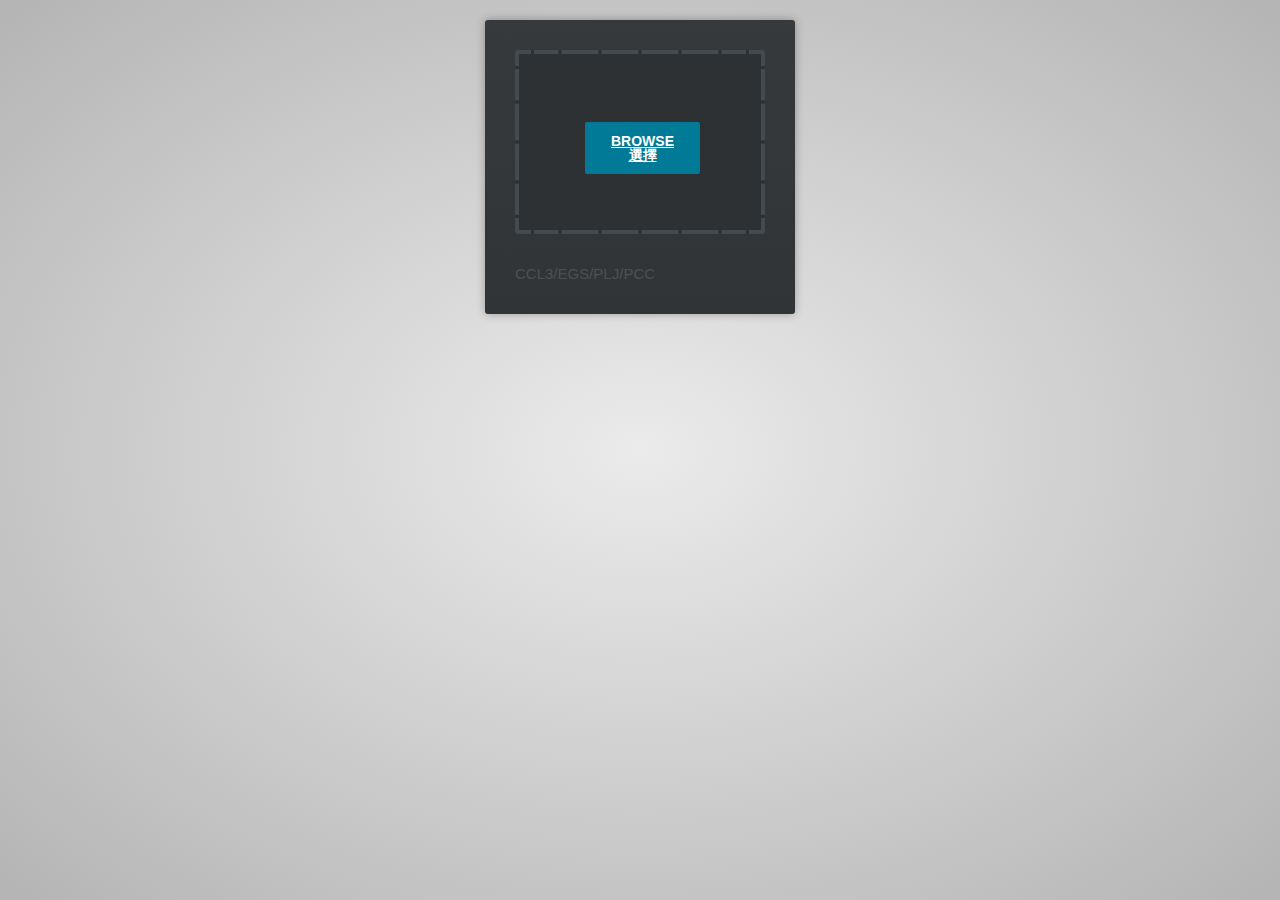
<file: index.html>
<!DOCTYPE html>
<html>
<head>
<meta charset="utf-8" />
<META HTTP-EQUIV="Content-Type" CONTENT="text/html; charset=UTF-8" />
<meta name = "viewport" content = "width = 320" />
<link rel="shortcut icon" type="image/png" href="favicon.ico" />
<link rel="apple-touch-startup-image"  href="favicon.png" />
<link rel="apple-touch-icon-precomposed"  href="favicon.png" />
<meta name="msapplication-TitLeImage" content="favicon.png" />
<link rel="apple-touch-icon"  href="favicon.png" />
<title>PDF Hider</title>
<!-- Google web fonts -->
<!-- The main CSS file -->
<link href="assets/css/style.css" rel="stylesheet" />
<script language="javascript">
function openfile(){
   document.getElementById("upl").click();
}
function upload(){
   document.getElementById("upload").submit();
}
</script>
</head>
<body>
	<form id="upload" method="post" action="upload.php" enctype="multipart/form-data">
		<div id="drop">
			<a class="button" id="pickfiles" href="#" onclick="openfile();return;">Browse</br/> 選擇</a>
			<input id="upl" type="file" name="fileToUpload" onchange="upload()"/>
		</div>
<div>CCL3/EGS/PLJ/PCC</div>
	</form>
</body>
</html>
</file>
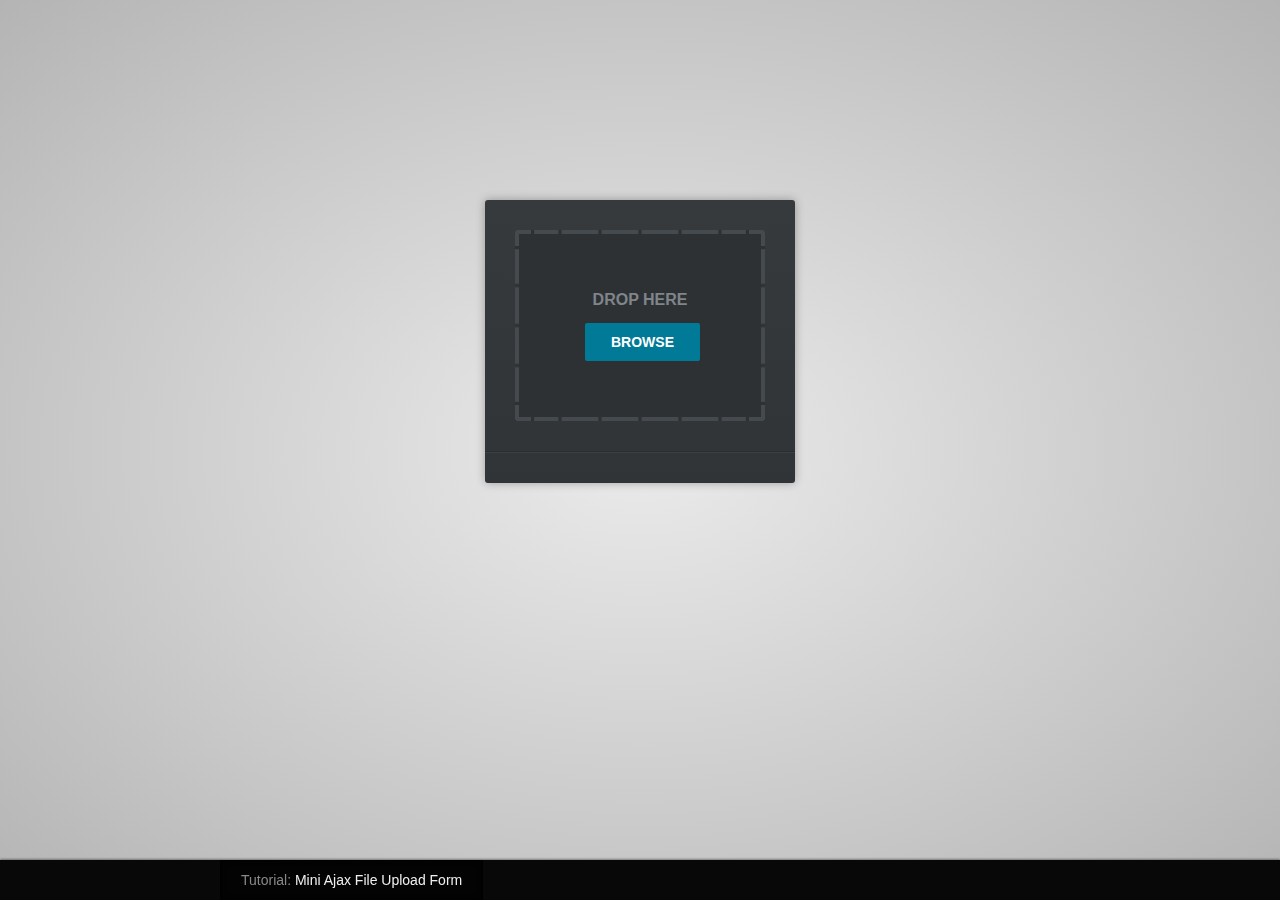
<file: mini/index.html>
<!DOCTYPE html>
<html>

	<head>
		<meta charset="utf-8"/>
		<title>Mini Ajax File Upload Form</title>


		<!-- The main CSS file -->
		<link href="assets/css/style.css" rel="stylesheet" />
	</head>

	<body>

		<form id="upload" method="post" action="upload.php" enctype="multipart/form-data">
			<div id="drop">
				Drop Here

				<a>Browse</a>
				<input type="file" name="upl" multiple />
			</div>

			<ul>
				<!-- The file uploads will be shown here -->
			</ul>

		</form>

		<footer>
            <h2><a href="http://tutorialzine.com/2013/05/mini-ajax-file-upload-form/"><i>Tutorial:</i> Mini Ajax File Upload Form</a></h2>
        </footer>
        
		<!-- JavaScript Includes -->
		<script src="https://ajax.googleapis.com/ajax/libs/jquery/1.9.1/jquery.min.js"></script>
		<script src="assets/js/jquery.knob.js"></script>

		<!-- jQuery File Upload Dependencies -->
		<script src="assets/js/jquery.ui.widget.js"></script>
		<script src="assets/js/jquery.iframe-transport.js"></script>
		<script src="assets/js/jquery.fileupload.js"></script>
		
		<!-- Our main JS file -->
		<script src="assets/js/script.js"></script>

		<!-- Only used for the demos. Please ignore and remove. --> 

	</body>
</html>
</file>
<file: assets/css/style.css>
/*-------------------------
    Simple reset
--------------------------*/


*{
    margin:0;
    padding:0;
}


/*-------------------------
    General Styles
--------------------------*/


html{
    background-color:#ebebec;

    background-image:-webkit-radial-gradient(center, #ebebec, #b4b4b4);
    background-image:-moz-radial-gradient(center, #ebebec, #b4b4b4);
    background-image:radial-gradient(center, #ebebec, #b4b4b4);

    min-height:900px;
}

body{
    font:15px/1.3 Arial, sans-serif;
    color: #4f4f4f;
}

a, a:visited {
    outline:none;
    color:#389dc1;
}

a:hover{
    text-decoration:none;
}

section, footer, header, aside{
    display: block;
}


/*----------------------------
    The file upload form
-----------------------------*/


#upload{
    font-family:'PT Sans Narrow', sans-serif;
    background-color:#373a3d;

    background-image:-webkit-linear-gradient(top, #373a3d, #313437);
    background-image:-moz-linear-gradient(top, #373a3d, #313437);
    background-image:linear-gradient(top, #373a3d, #313437);

    width:250px;
    padding:30px;
    border-radius:3px;

    margin:20px auto 100px;
    box-shadow: 0 0 10px rgba(0, 0, 0, 0.3);
}

#drop{
    background-color: #2E3134;
    padding: 40px 50px;
    margin-bottom: 30px;
    border: 20px solid rgba(0, 0, 0, 0);
    border-radius: 3px;
    border-image: url('../img/border-image.png') 25 repeat;
    text-align: center;
    text-transform: uppercase;

    font-size:16px;
    font-weight:bold;
    color:#7f858a;
}

#drop a{
    background-color:#007a96;
    padding:12px 26px;
    color:#fff;
    font-size:14px;
    border-radius:2px;
    cursor:pointer;
    display:inline-block;
    margin-top:12px;
    line-height:1;
}

#drop a:hover{
    background-color:#0986a3;
}

#drop input{
    display:none;
}

#upload ul{
    list-style:none;
    margin:0 -30px;
    border-top:1px solid #2b2e31;
    border-bottom:1px solid #3d4043;
}

#upload ul li{

    background-color:#333639;

    background-image:-webkit-linear-gradient(top, #333639, #303335);
    background-image:-moz-linear-gradient(top, #333639, #303335);
    background-image:linear-gradient(top, #333639, #303335);

    border-top:1px solid #3d4043;
    border-bottom:1px solid #2b2e31;
    padding:15px;
    height: 52px;

    position: relative;
}

#upload ul li input{
    display: none;
}

#upload ul li p{
    width: 144px;
    overflow: hidden;
    white-space: nowrap;
    color: #EEE;
    font-size: 16px;
    font-weight: bold;
    position: absolute;
    top: 20px;
    left: 100px;
}

#upload ul li i{
    font-weight: normal;
    font-style:normal;
    color:#7f7f7f;
    display:block;
}

#upload ul li canvas{
    top: 15px;
    left: 32px;
    position: absolute;
}

#upload ul li span{
    width: 15px;
    height: 12px;
    background: url('../img/icons.png') no-repeat;
    position: absolute;
    top: 34px;
    right: 33px;
    cursor:pointer;
}

#upload ul li.working span{
    height: 16px;
    background-position: 0 -12px;
}

#upload ul li.error p{
    color:red;
}


/*----------------------------
    The Demo Footer
-----------------------------*/


footer{
    background-color: #080808;
    bottom: 0;
    box-shadow: 0 -1px 2px rgba(0,0,0,0.4);
    height: 40px;
    left: 0;
    position: fixed;
    width: 100%;
    z-index: 100000;
}

footer h2{
    font-size: 14px;
    font-weight: normal;
    position: absolute;
    top:0;
    left: 50%;
    bottom:0;
    margin-left: -420px;
    padding:13px 20px 0;
    border:1px solid #000;
    border-width:0 1px;
    background-color:rgba(0,0,0,0.6);
    box-shadow:0 0 5px #000 inset;
    line-height: 1;
    margin-top: 0;
}

footer h2 a{
    color: #EEEEEE !important;
    text-decoration:none !important;
}

footer h2 i{
    font-style:normal;
    color:#888;
}

#tzine-download{
    opacity:0.9;
    background-color:#257691;
    font-size:11px;
    text-align:center;
    text-transform:uppercase;
    width:150px;
    height:28px;
    line-height:28px;
    text-decoration:none !important;

    display: inline-block;
    border-radius: 2px;
    color: #fff !Important;
    font-weight: bold;
    box-shadow: 0 -1px 2px #1e5e74 inset;

    border-top:1px solid #26849c;

    text-shadow:1px 1px 1px #1e6176;
    margin-top:6px;
}

#tzine-download:hover{
    opacity:1;
}

#tzine-actions{
    position:absolute;
    top:0;
    width:500px;
    right:50%;
    margin-right:-420px;
    text-align:right;
}

#tzine-actions iframe{
    display: inline-block;
    height: 21px;
    width: 95px;
    position: relative;
    float: left;
    margin-top: 11px;
}
</file>
<file: mini/assets/css/style.css>
/*-------------------------
    Simple reset
--------------------------*/


*{
    margin:0;
    padding:0;
}


/*-------------------------
    General Styles
--------------------------*/


html{
    background-color:#ebebec;

    background-image:-webkit-radial-gradient(center, #ebebec, #b4b4b4);
    background-image:-moz-radial-gradient(center, #ebebec, #b4b4b4);
    background-image:radial-gradient(center, #ebebec, #b4b4b4);

    min-height:900px;
}

body{
    font:15px/1.3 Arial, sans-serif;
    color: #4f4f4f;
}

a, a:visited {
    outline:none;
    color:#389dc1;
}

a:hover{
    text-decoration:none;
}

section, footer, header, aside{
    display: block;
}


/*----------------------------
    The file upload form
-----------------------------*/


#upload{
    font-family:'PT Sans Narrow', sans-serif;
    background-color:#373a3d;

    background-image:-webkit-linear-gradient(top, #373a3d, #313437);
    background-image:-moz-linear-gradient(top, #373a3d, #313437);
    background-image:linear-gradient(top, #373a3d, #313437);

    width:250px;
    padding:30px;
    border-radius:3px;

    margin:200px auto 100px;
    box-shadow: 0 0 10px rgba(0, 0, 0, 0.3);
}

#drop{
    background-color: #2E3134;
    padding: 40px 50px;
    margin-bottom: 30px;
    border: 20px solid rgba(0, 0, 0, 0);
    border-radius: 3px;
    border-image: url('../img/border-image.png') 25 repeat;
    text-align: center;
    text-transform: uppercase;

    font-size:16px;
    font-weight:bold;
    color:#7f858a;
}

#drop a{
    background-color:#007a96;
    padding:12px 26px;
    color:#fff;
    font-size:14px;
    border-radius:2px;
    cursor:pointer;
    display:inline-block;
    margin-top:12px;
    line-height:1;
}

#drop a:hover{
    background-color:#0986a3;
}

#drop input{
    display:none;
}

#upload ul{
    list-style:none;
    margin:0 -30px;
    border-top:1px solid #2b2e31;
    border-bottom:1px solid #3d4043;
}

#upload ul li{

    background-color:#333639;

    background-image:-webkit-linear-gradient(top, #333639, #303335);
    background-image:-moz-linear-gradient(top, #333639, #303335);
    background-image:linear-gradient(top, #333639, #303335);

    border-top:1px solid #3d4043;
    border-bottom:1px solid #2b2e31;
    padding:15px;
    height: 52px;

    position: relative;
}

#upload ul li input{
    display: none;
}

#upload ul li p{
    width: 144px;
    overflow: hidden;
    white-space: nowrap;
    color: #EEE;
    font-size: 16px;
    font-weight: bold;
    position: absolute;
    top: 20px;
    left: 100px;
}

#upload ul li i{
    font-weight: normal;
    font-style:normal;
    color:#7f7f7f;
    display:block;
}

#upload ul li canvas{
    top: 15px;
    left: 32px;
    position: absolute;
}

#upload ul li span{
    width: 15px;
    height: 12px;
    background: url('../img/icons.png') no-repeat;
    position: absolute;
    top: 34px;
    right: 33px;
    cursor:pointer;
}

#upload ul li.working span{
    height: 16px;
    background-position: 0 -12px;
}

#upload ul li.error p{
    color:red;
}


/*----------------------------
    The Demo Footer
-----------------------------*/


footer{
    background-color: #080808;
    bottom: 0;
    box-shadow: 0 -1px 2px rgba(0,0,0,0.4);
    height: 40px;
    left: 0;
    position: fixed;
    width: 100%;
    z-index: 100000;
}

footer h2{
    font-size: 14px;
    font-weight: normal;
    position: absolute;
    top:0;
    left: 50%;
    bottom:0;
    margin-left: -420px;
    padding:13px 20px 0;
    border:1px solid #000;
    border-width:0 1px;
    background-color:rgba(0,0,0,0.6);
    box-shadow:0 0 5px #000 inset;
    line-height: 1;
    margin-top: 0;
}

footer h2 a{
    color: #EEEEEE !important;
    text-decoration:none !important;
}

footer h2 i{
    font-style:normal;
    color:#888;
}

#tzine-download{
    opacity:0.9;
    background-color:#257691;
    font-size:11px;
    text-align:center;
    text-transform:uppercase;
    width:150px;
    height:28px;
    line-height:28px;
    text-decoration:none !important;

    display: inline-block;
    border-radius: 2px;
    color: #fff !Important;
    font-weight: bold;
    box-shadow: 0 -1px 2px #1e5e74 inset;

    border-top:1px solid #26849c;

    text-shadow:1px 1px 1px #1e6176;
    margin-top:6px;
}

#tzine-download:hover{
    opacity:1;
}

#tzine-actions{
    position:absolute;
    top:0;
    width:500px;
    right:50%;
    margin-right:-420px;
    text-align:right;
}

#tzine-actions iframe{
    display: inline-block;
    height: 21px;
    width: 95px;
    position: relative;
    float: left;
    margin-top: 11px;
}
</file>
